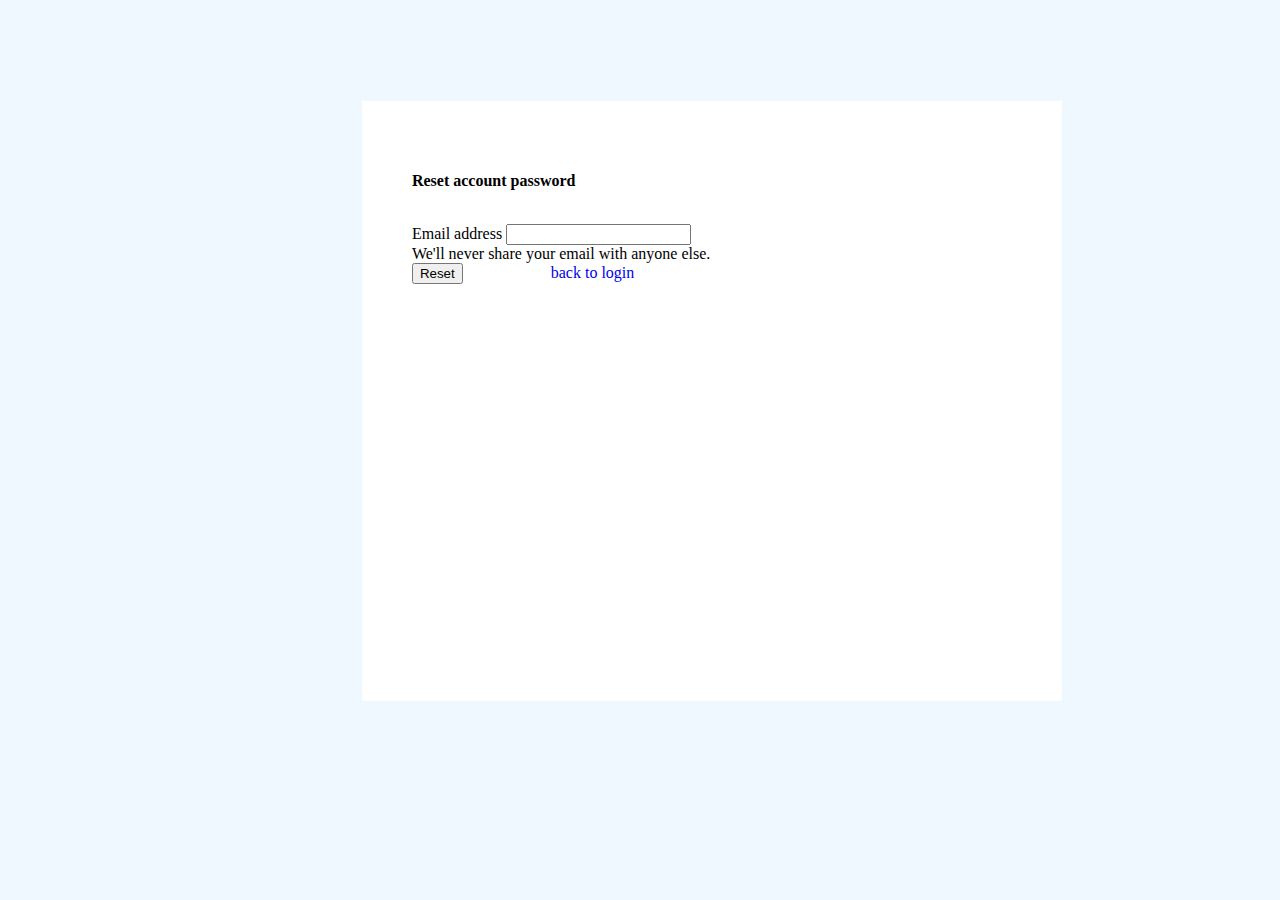
<file: forgot.html>
<!DOCTYPE html>
<html>
<head>
	<link href="https://cdn.jsdelivr.net/npm/bootstrap@5.0.2/dist/css/bootstrap.min.css" rel="stylesheet" integrity="sha384-EVSTQN3/azprG1Anm3QDgpJLIm9Nao0Yz1ztcQTwFspd3yD65VohhpuuCOmLASjC" crossorigin="anonymous">
<meta charset="ISO-8859-1">
<title>Forgot password</title>
<style>
.fp{
background-color:aqua;
height:600;
width:400; 
padding:100px 500px;
}

.moon{
background-color:white;
height:500px;
width:600px;
padding:50px;
margin-left: 28%;
margin-top:8%;
}
k
.sun{
background-color:smokewhite;
height:400px;
width:500px;
padding:100px;
}
</style>
</head>
<body style="background-color:aliceblue">
<div class="moon">
	<div class="sun">
		<form>
			<h4 style="padding-bottom:2%">Reset account password</h4>
			<div class="mb-3">
			  <label for="exampleInputEmail1" class="form-label">Email address</label>
			  <input type="email" class="form-control" id="exampleInputEmail1" aria-describedby="emailHelp">
			  <div id="emailHelp" class="form-text">We'll never share your email with anyone else.</div>
			</div>
			
			<button type="submit" class="btn btn-primary">Reset</button>
			&nbsp &nbsp &nbsp &nbsp &nbsp &nbsp &nbsp &nbsp &nbsp &nbsp &nbsp<a href="login.html" style="text-decoration: none;" >back to login</a>
		  </form>

	</div>
	
</div>

</body>
</html>
</file>
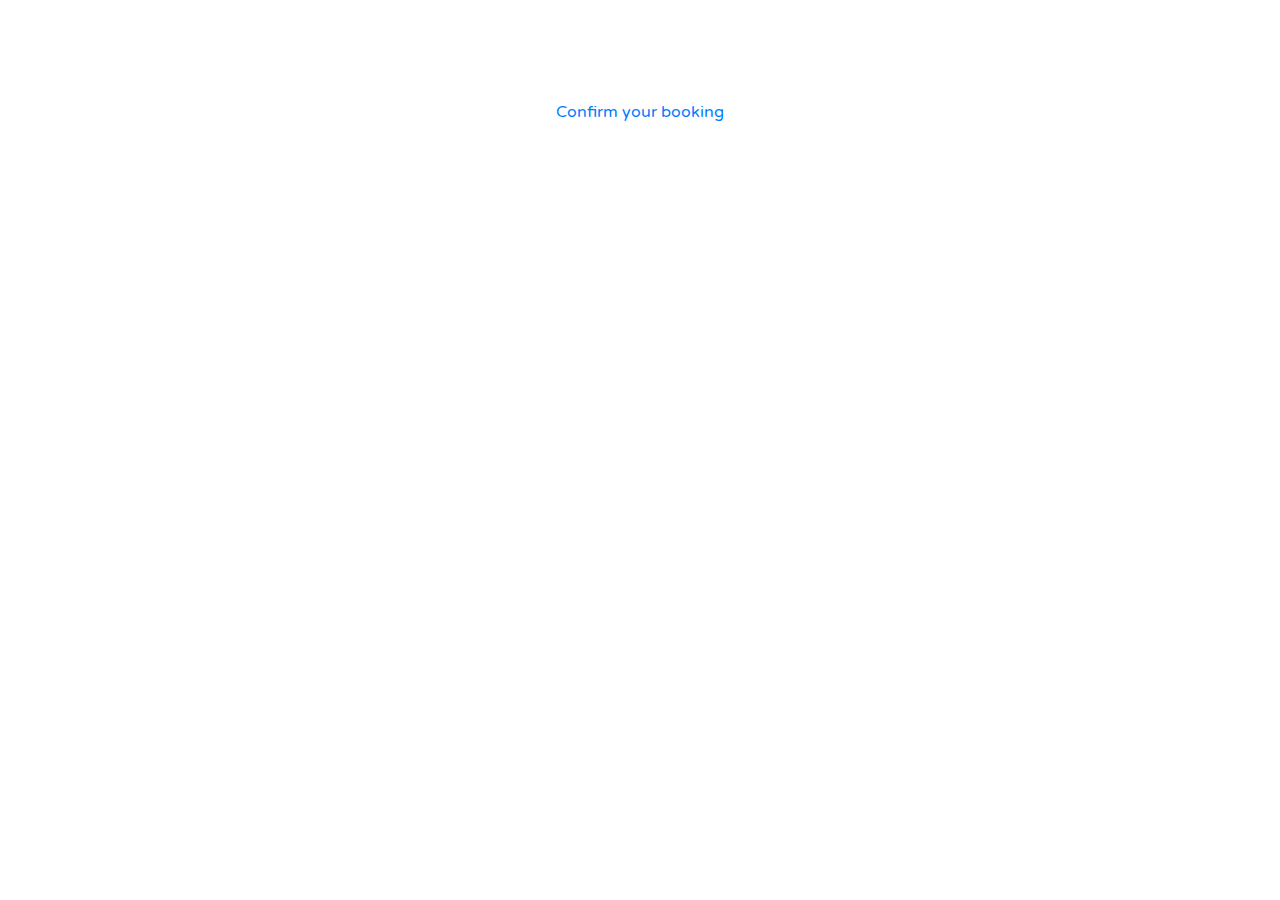
<file: success.html>
<!DOCTYPE html>
<html lang="en">
<head>
<meta charset="utf-8">
<meta name="viewport" content="width=device-width, initial-scale=1, shrink-to-fit=no">
<title>Bootstrap Simple Success Confirmation Popup</title>
<link rel="stylesheet" href="https://fonts.googleapis.com/css?family=Roboto|Varela+Round">
<link rel="stylesheet" href="https://stackpath.bootstrapcdn.com/bootstrap/4.5.0/css/bootstrap.min.css">
<link rel="stylesheet" href="https://fonts.googleapis.com/icon?family=Material+Icons">
<link rel="stylesheet" href="https://maxcdn.bootstrapcdn.com/font-awesome/4.7.0/css/font-awesome.min.css">
<script src="https://code.jquery.com/jquery-3.5.1.min.js"></script>
<script src="https://cdn.jsdelivr.net/npm/popper.js@1.16.0/dist/umd/popper.min.js"></script>
<script src="https://stackpath.bootstrapcdn.com/bootstrap/4.5.0/js/bootstrap.min.js"></script>
<style>
body {
	font-family: 'Varela Round', sans-serif;
}
.modal-confirm {		
	color: #636363;
	width: 325px;
	font-size: 14px;
}
.modal-confirm .modal-content {
	padding: 20px;
	border-radius: 5px;
	border: none;
}
.modal-confirm .modal-header {
	border-bottom: none;   
	position: relative;
}
.modal-confirm h4 {
	text-align: center;
	font-size: 26px;
	margin: 30px 0 -15px;
}
.modal-confirm .form-control, .modal-confirm .btn {
	min-height: 40px;
	border-radius: 3px; 
}
.modal-confirm .close {
	position: absolute;
	top: -5px;
	right: -5px;
}	
.modal-confirm .modal-footer {
	border: none;
	text-align: center;
	border-radius: 5px;
	font-size: 13px;
}	
.modal-confirm .icon-box {
	color: #fff;		
	position: absolute;
	margin: 0 auto;
	left: 0;
	right: 0;
	top: -70px;
	width: 95px;
	height: 95px;
	border-radius: 50%;
	z-index: 9;
	background: #82ce34;
	padding: 15px;
	text-align: center;
	box-shadow: 0px 2px 2px rgba(0, 0, 0, 0.1);
}
.modal-confirm .icon-box i {
	font-size: 58px;
	position: relative;
	top: 3px;
}
.modal-confirm.modal-dialog {
	margin-top: 80px;
}
.modal-confirm .btn {
	color: #fff;
	border-radius: 4px;
	background: #82ce34;
	text-decoration: none;
	transition: all 0.4s;
	line-height: normal;
	border: none;
}
.modal-confirm .btn:hover, .modal-confirm .btn:focus {
	background: #6fb32b;
	outline: none;
}
.trigger-btn {
	display: inline-block;
	margin: 100px auto;
}
</style>
</head>
<body>
<div class="text-center">
	<!-- Button HTML (to Trigger Modal) -->
	<a href="#myModal" class="trigger-btn" data-toggle="modal">Confirm your booking</a>
</div>

<!-- Modal HTML -->
<div id="myModal" class="modal fade">
	<div class="modal-dialog modal-confirm">
		<div class="modal-content">
			<div class="modal-header">
				<div class="icon-box">
					<i class="material-icons">&#xE876;</i>
				</div>				
				<h4 class="modal-title w-100">Success</h4>	
			</div>
			<div class="modal-body">
				<p class="text-center">Appointment booked . Check your email for details.</p>
			</div>
			<div class="modal-footer">
				<a href="index.html">ok</a>
			</div>
		</div>
	</div>
</div>     
</body>
</html>
</file>
